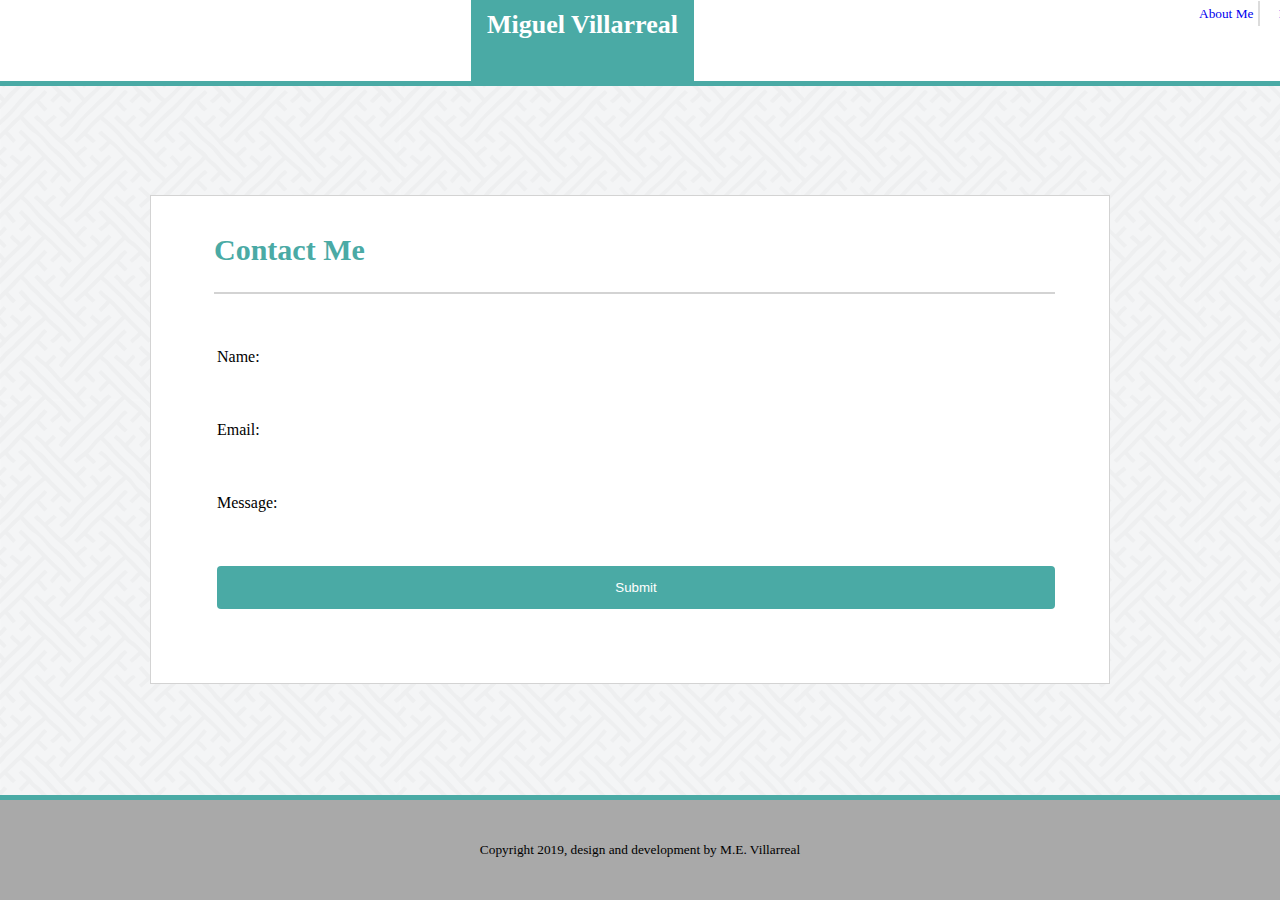
<file: contact.html>
<!-- first I've specified the type of documentt this is which is html -->
<!DOCTYPE html>
<html>

<!-- I've specified that the html will be written in US english -->
<html lang="en-us">

<!-- in the "head" reference I've specified that I will be using the character set UTF-8,
I've set the viewport which will scale the page to the width of the device viewing it,
I've identified myself as the author for meta descriptors and I've linked the css stylesheet I'll be using. -->

<head>
    <meta charset="UTF-8">
    <meta name="viewport" content="width=device-width, initial scale=1.0">
    <meta name="author" content="Miguel Villarreal">
    <link rel="stylesheet" type="text/CSS" href="./assets/css/style.css">
    <title>Miguel Villarreal Contact</title>
</head>

<!-- In the body tag I've created the divisions that will make up the webpage. The first division should contain my name as the header in its box, and the links as their own boxes -->

<body>
    <div class="topPage">
        <section>
            <header>
                <h1>Miguel Villarreal</h1>
            </header>

            <section class="links">
                <a href="index.html">About Me</a>
                <a href="portfolio.html">Portfolio</a>
                <a href="contact.html">Contact Me</a>
            </section>
        </section>
    </div>

    <div class="wrapper">
        <div class="aboutMeBox">
            <section id="aboutHeader">
                <h2>Contact Me</h2>
            </section>
<!-- I decided to use the form idea from w3 schools due to the CSS styling from its forms page -->
            <section class="bioParagraph">
                <form>
                    Name: <br>
                    <input type="text" name="firstname">
                    <br>
                    Email: <br>
                    <input type="text" name="emailaddress">
                    Message: <br>
                    <input type="textarea" name="Message">
                    <br>
                    <input type="submit" name="Submit">
                </form>

            </section>

        </div>
    </div>

    <!-- the header, and the footer will be the same among all three pages -->
    <div class="bottomPage">
        <footer>
            Copyright 2019, design and development by M.E. Villarreal
        </footer>
    </div>
</body>

</html>
</file>
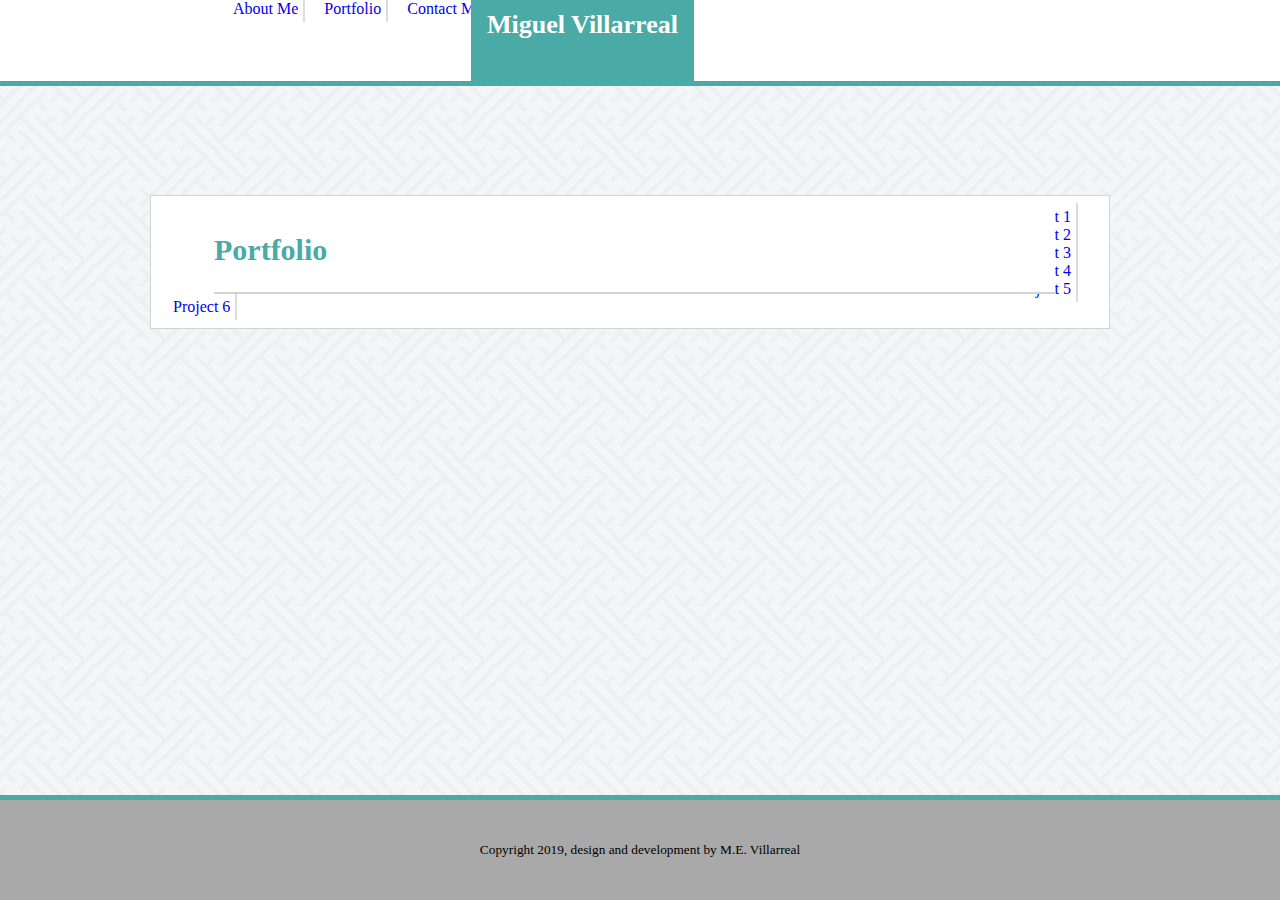
<file: portfolio.html>
<!-- first I've specified the type of documentt this is which is html -->
<!DOCTYPE html>

<!-- I've specified that the html will be written in US english -->
<html lang="en-us">

<!-- in the "head" reference I've specified that I will be using the character set UTF-8,
I've set the viewport which will scale the page to the width of the device viewing it,
I've identified myself as the author for meta descriptors and I've linked the css stylesheet I'll be using. -->

<head>
    <meta charset="UTF-8">
    <meta name="viewport" content="width=device-width, initial scale=1.0">
    <meta name="author" content="Miguel Villarreal">
    <link rel="stylesheet" type="text/CSS" href="./assets/css/style.css">
    <title>Miguel Villarreal Portfolio</title>
</head>

<!-- In the body tag I've created the divisions that will make up the webpage. The first division should contain my name as the header in its box, and the links as their own boxes -->

<body>
    <div class="topPage">
        <header>
            <h1>Miguel Villarreal</h1>
            <a href="index.html">About Me</a>
            <a href="portfolio.html">Portfolio</a>
            <a href="contact.html">Contact Me</a>
        </header>
    </div>

    <!-- This part of the portfolio is going to be quite challenging but I'm hoping to use images with text already overlayed in order to make an easier path -->
    <div class="wrapper">
        <div class="aboutMeBox">

            <section id="aboutHeader">
                <h2>Portfolio</h2>
            </section>

            <section>
                <a href="#">Project 1</a>
                <a href="#">Project 2</a>
                <a href="#">Project 3</a>
                <a href="#">Project 4</a>
                <a href="#">Project 5</a>
                <a href="#">Project 6</a>
            </section>
        </div>
    </div>

    <!-- the header, and the footer will be the same among all three pages -->
    <div class="bottomPage">
        <footer>
            Copyright 2019, design and development by M.E. Villarreal
        </footer>
    </div>
</body>

</html>
</file>
<file: assets/css/style.css>
/* CSS for all pages */
    /* discovered that setting the html height allows the content to use the entirety of the webpage */
    html {
        height: 100%;
    }
    body {
        block-size: auto;
        background-image: url(../images/interlaced-background-pattern.png);
        background-attachment: scroll;
        width: auto;
        font-family: Georgia, 'Times New Roman', Times, serif;
        margin: 0;
        padding: 0;
        height: auto;
        min-height: 100%;
    }

    * {
        box-sizing: border-box;
    }

    h1 {
        text-align: center;
        font-size: 26px;
        background-color: rgb(74, 170, 165);
        width: 223px;
        position: relative;
        float: left;
        box-sizing: border-box;
        bottom: 0;
        left: 471px;
        color: white;
        height: 81px;
        margin: 0;
        padding-top: 10px;
    }

    header {
        /* overflow: auto;
        width: 100%;
        border-bottom: 5px solid rgb(74, 170, 165);
        position: relative;
        box-sizing: border-box; 
        
        removed for being absolutely unecessary*/
    }

    a {
        margin: 5px;
        padding: 5px;
        border-right: 2px solid gainsboro;
        text-emphasis: none;
    }

    .wrapper {
        width: 960px;
        position: relative;
        margin: auto;
        height: auto;
        box-sizing: border-box;

    }

    .topPage {
        background-color: white;
        overflow: auto;
        padding: 0;
        box-sizing: border-box;
        border-bottom: 5px solid rgb(74, 170, 165);
        height: 86px;
    }
/* changed CSS styling on the footer (put position: absolute, and width 100%) in order to have it fill the entirety of the bottom part of the page */
    .bottomPage {
        background: darkgrey;
        overflow: auto;
        /* padding: 23px; */
        box-sizing: border-box;
        position: absolute;
        bottom: 0px;
        width: 100%;
        font-size: smaller;
        opacity: 1;
        text-align: center;
        clear: both;
        height: 105px;
        border-top: rgb(74, 170, 165) solid 5px;
        margin: 0;
        padding: 42px;
    }
    

    .links {
        float: left;
        position: relative;
        bottom: -6px;
        right: -966px;
        font-size: smaller;
        }

/* Decoration of links */
    a:link {
    text-decoration: none;
    text-decoration-color: darkgray
    }
    
    a:visited {
    text-decoration: none;
    color: darkgray;
    }
    
    a:hover {
    text-decoration: rgb(74, 170, 165);
    }
    
    a:active {
    text-decoration: solid steelblue;
    }

    

/* This part of the CSS will dictate how the content of the about me page should behave */

/* CSS for the About Me page */
    /* changed the about me box to have more height */
    .aboutMeBox {
        background-color: white;
        padding-bottom: 0px;
        border: solid lightgrey thin;
        position: relative;
        top: 109px;
        left: -10px;
        width: 960px;
        height: fit-content;
        box-sizing: border-box;
        overflow: auto;
        padding: 12px;
    }
    
/* the header needs to have a width that is less than the parent element, additionally it will need to be floated left */
/* and then cleared in order to avoid collapsing */
    #aboutHeader {
        background-color: white;
        padding-bottom: 0px;
        border-bottom: 2px solid lightgrey;
        position: relative;
        top: 0px;
        left: 51px;
        float: left;
        box-sizing: border-box;
        clear: right;
        width: 90%;
        font-size: 20px;
        color: rgb(74, 170, 165);
    }

    .bioPhotoAndText {
        /* line-height: 16px; */
        padding: 40px;
        position: relative;
        float: left;
        /* overflow: overlay; */
        top: -49px;
        left: 12px;
        letter-spacing: 1px;
    }

    #bioParagraph {
        padding: 10px;
        margin: -13px;
        position: relative;
        top: 26px;
        left: -2px;
        line-height: 21px;
        height: fit-content;
    }

    #myPersonalPicture {
        float: left;
        position: relative;
        padding: 6px;
        top: 24px;
        left: -11px;
    }

/* this next part of the CSS will contain the styling elements for the portfolio gallery */




/* this next part of the CSS will contain the styling elements for the Contact page */
    
    /* the form CSS was taken from w3school it adds css styling to each element and adds a hover pseudo-class. It also creates an easy to float and position box that resizes appropriately */
form {
    float: left;
    padding: 54px;
    width: 946px;
}

input[type=text] {
    width: 100%;
    padding: 12px 20px;
    margin: 8px 0;
    display: inline-block;
    border: 2px rgb(74, 170, 165);
    border-radius: 4px;
    box-sizing: border-box;
}

input[type=textarea] {
    width: 100%;
    padding: 12px 20px;
    margin: 8px 0;
    display: inline-block;
    border: 2px rgb(74, 170, 165);
    border-radius: 4px;
    height: 30px;
}

input[type=submit] {
    width: 100%;
    background-color: rgb(74, 170, 165);
    color: white;
    padding: 14px 20px;
    margin: 8px 0;
    border: none;
    border-radius: 4px;
    cursor: pointer;
    align-self: center;
}

input[type=submit]:hover {
    background-color: lightgray;
}
</file>
